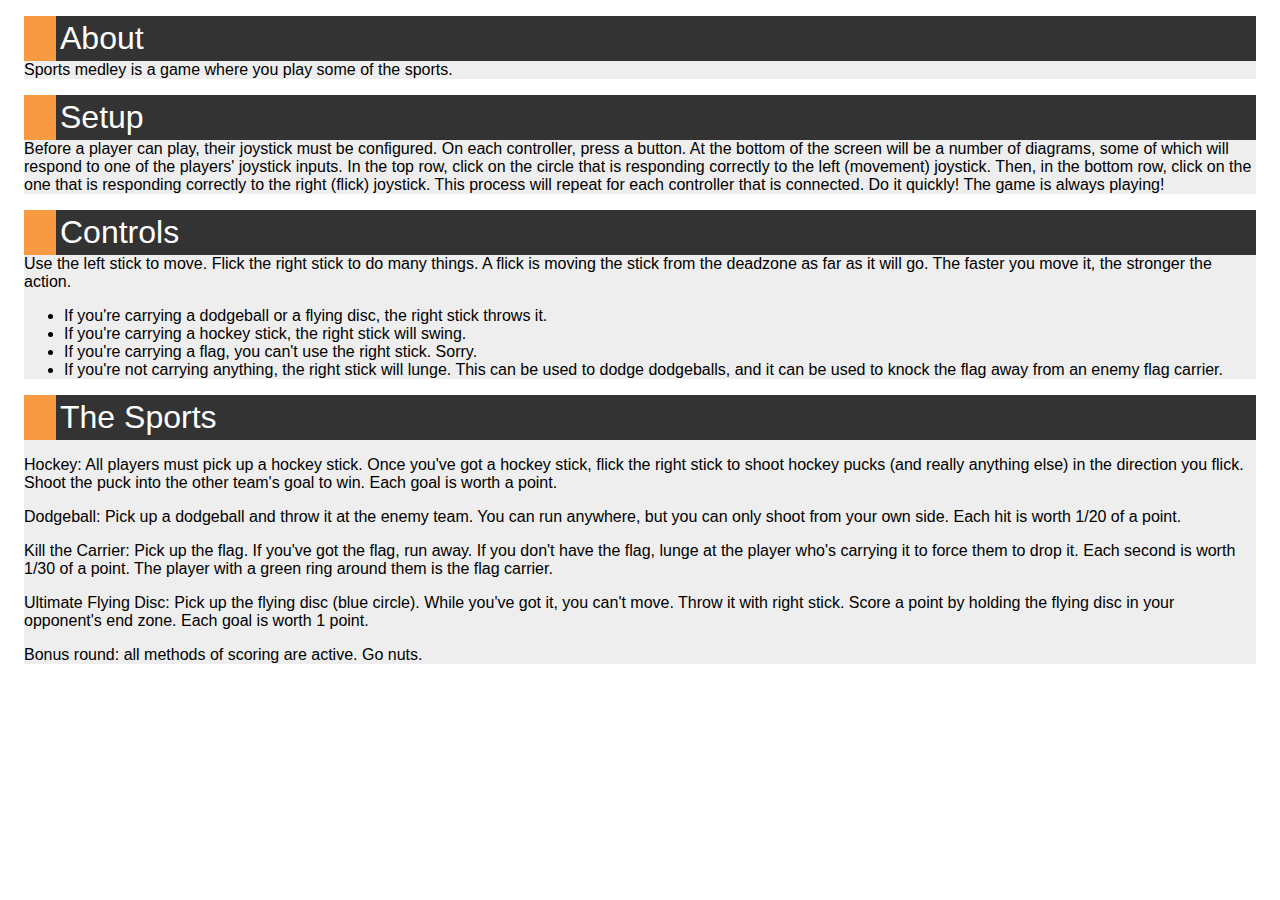
<file: help.html>
<!doctype html>
<html>
    <head>
        <title>How to play Sports Medley</title>
        <style>
            body, html { font-family: sans-serif; }

            section {
                background-color: #EEE;
                margin: 1em;
            }

            header {
                background-color: #333;
                border-left: 1em solid #F79A42;
                color: white;
                font-size: 2em;
                padding: 4px;
            }
        </style>
    </head>
    <body>
        <section>
            <header>About</header>
            Sports medley is a game where you play some of the sports.
        </section>

        <section>
            <header>Setup</header>
            Before a player can play, their joystick must be configured. On each controller, press a button. At the bottom of the screen will be a number of diagrams, some of which will respond to one of the players' joystick inputs. In the top row, click on the circle that is responding correctly to the left (movement) joystick. Then, in the bottom row, click on the one that is responding correctly to the right (flick) joystick. This process will repeat for each controller that is connected. Do it quickly! The game is always playing!
        </section>

        <section>
            <header>Controls</header>
            Use the left stick to move. Flick the right stick to do many things. A flick is moving the stick from the deadzone as far as it will go. The faster you move it, the stronger the action.

            <ul>
                <li>If you're carrying a dodgeball or a flying disc, the right stick throws it.</li>
                <li>If you're carrying a hockey stick, the right stick will swing.</li>
                <li>If you're carrying a flag, you can't use the right stick. Sorry.</li>
                <li>If you're not carrying anything, the right stick will lunge. This can be used to dodge dodgeballs, and it can be used to knock the flag away from an enemy flag carrier.</li>
            </ul>
        </section>

        <section>
            <header>The Sports</header>

            <p>
                Hockey: All players must pick up a hockey stick. Once you've got a hockey stick, flick the right stick to shoot hockey pucks (and really anything else) in the direction you flick. Shoot the puck into the other team's goal to win. Each goal is worth a point.
            </p>

            <p>
                Dodgeball: Pick up a dodgeball and throw it at the enemy team. You can run anywhere, but you can only shoot from your own side. Each hit is worth 1/20 of a point.
            </p>

            <p>
                Kill the Carrier: Pick up the flag. If you've got the flag, run away. If you don't have the flag, lunge at the player who's carrying it to force them to drop it. Each second is worth 1/30 of a point. The player with a green ring around them is the flag carrier.
            </p>

            <p>
                Ultimate Flying Disc: Pick up the flying disc (blue circle). While you've got it, you can't move. Throw it with right stick. Score a point by holding the flying disc in your opponent's end zone. Each goal is worth 1 point.
            </p>

            <p>
                Bonus round: all methods of scoring are active. Go nuts.
            </p>
        </section>

    </body>
</html>
</file>
